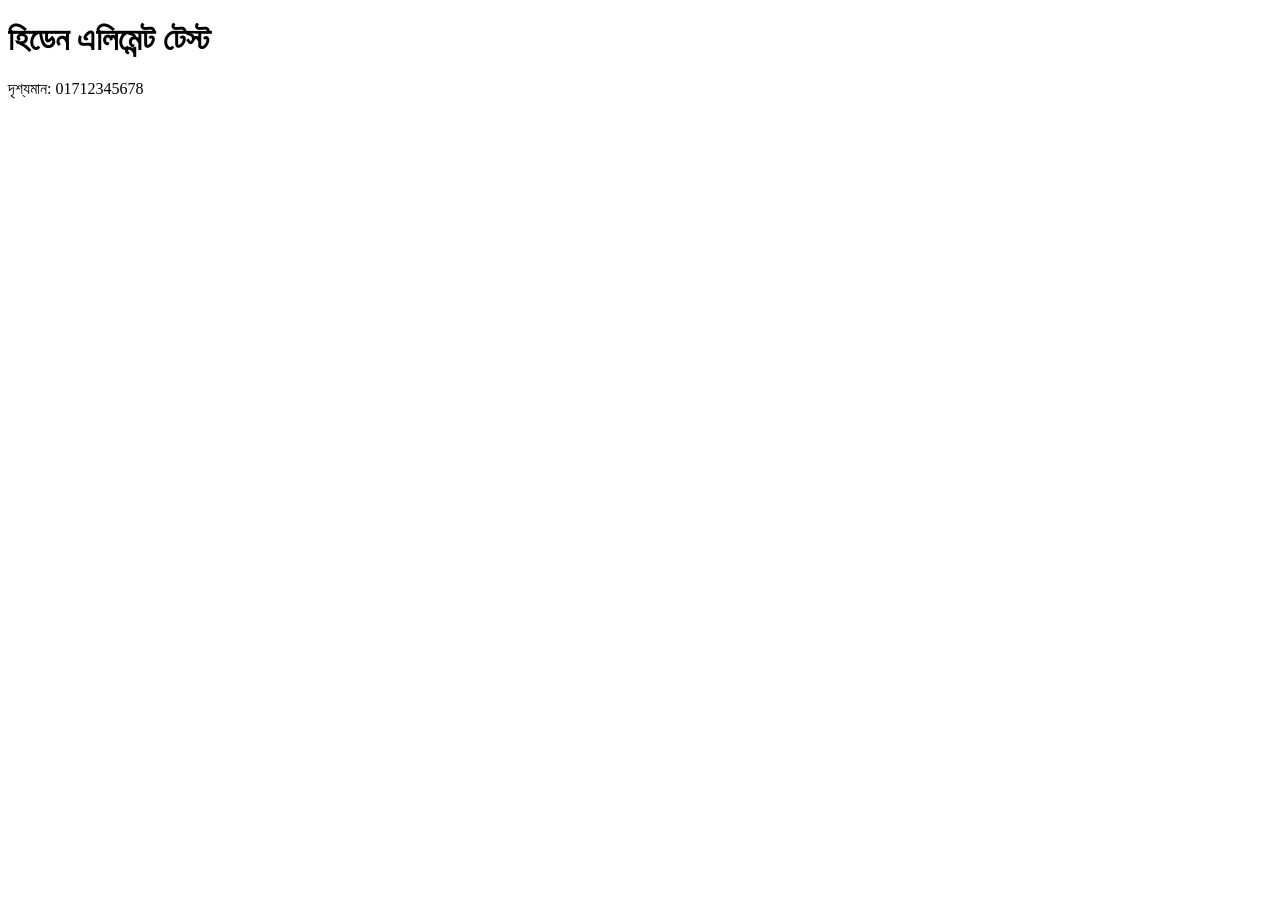
<file: index.html>
<!DOCTYPE html>
<html>
<head>
    <title>Hidden Element Test</title>
    <style>
        .hidden { display: none; }
        .invisible { visibility: hidden; }
        .zero-opacity { opacity: 0; }
        .offscreen { position: absolute; left: -9999px; }
    </style>
</head>
<body>
    <h1>হিডেন এলিমেন্ট টেস্ট</h1>
    
    <!-- দৃশ্যমান -->
    <p>দৃশ্যমান: 01712345678</p>
    
    <!-- display:none -->
    <div class="hidden">হিডেন: 01812345678</div>
    
    <!-- visibility:hidden -->
    <div class="invisible">ইনভিজিবল: 01912345678</div>
    
    <!-- opacity:0 -->
    <div class="zero-opacity">স্বচ্ছ: 01612345678</div>
    
    <!-- offscreen -->
    <div class="offscreen">অফস্ক্রিন: 01512345678</div>
    
    <!-- hidden attribute -->
    <div hidden>এইচটিএমএল হিডেন: 01312345678</div>
    
    <script>
        console.log('হিডেন টেস্ট পেজ লোড হয়েছে');
        console.log('নম্বরগুলো: 01712345678, 01812345678, 01912345678, 01612345678, 01512345678, 01312345678');
    </script>
</body>
</html>
</file>
